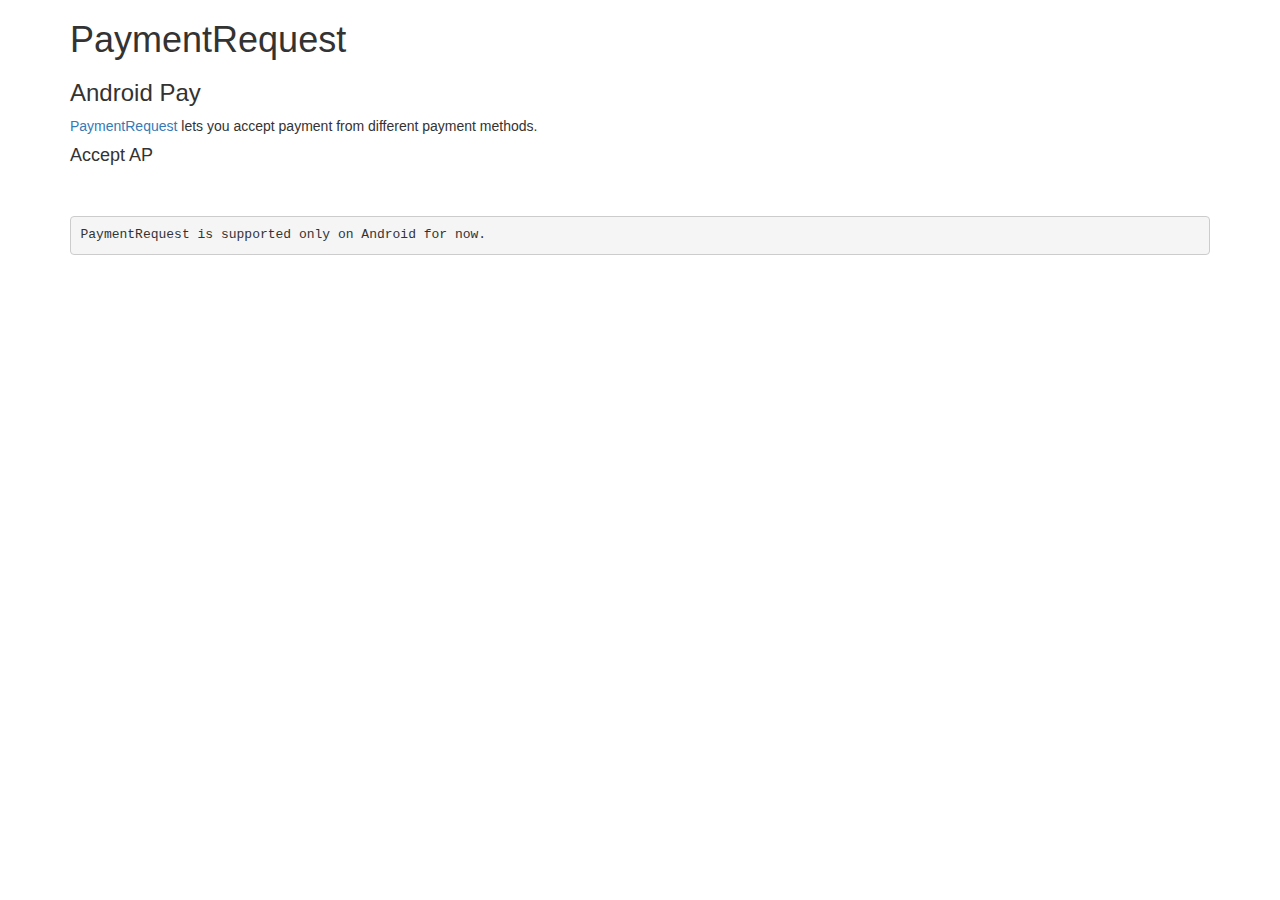
<file: public/android-pay/index.html>
<!DOCTYPE html>
<html lang="en">
  <head>
    <meta charset="utf-8">
    <meta http-equiv="X-UA-Compatible" content="IE=edge">
    <meta name="viewport" content="width=device-width, initial-scale=1">
    <!-- The above 3 meta tags *must* come first in the head; any other head content must come *after* these tags -->
    <title>PR - Android Pay</title>

    <!-- Bootstrap -->
    <link href="../css/bootstrap.min.css" rel="stylesheet">

    <!-- HTML5 shim and Respond.js for IE8 support of HTML5 elements and media queries -->
    <!-- WARNING: Respond.js doesn't work if you view the page via file:// -->
    <!--[if lt IE 9]>
      <script src="https://oss.maxcdn.com/html5shiv/3.7.2/html5shiv.min.js"></script>
      <script src="https://oss.maxcdn.com/respond/1.4.2/respond.min.js"></script>
    <![endif]-->
  </head>
  <body>

  	<div class='container'>
	<h1>PaymentRequest</h1>
	<h3>Android Pay</h3>
	<p>
	  <a href="https://github.com/w3c/browser-payment-api">PaymentRequest</a> lets
	  you accept payment from different payment methods.
	</p>

	<h4>Accept AP</h4>	
	<div>
		<button id="buyButton" class='btn'>Buy</button><br><br>
		<pre id="result"></pre>
	</div>

</body>
</html>

<script>

function onBuyClicked() {
  var supportedInstruments = [
    {
      supportedMethods: ['https://android.com/pay'],
      data: {
        merchantId: '123456',
        allowedCardNetworks: ['AMEX', 'MASTERCARD', 'VISA'],
        paymentMethodTokenizationParameters: {
          tokenizationType: 'GATEWAY_TOKEN',
          parameters: {
            'gateway': 'stripe',
            // Place your own Stripe publishable key here.
            'stripe:publishableKey': 'pk_test_VKUbaXb3LHE7GdxyOBMNwXqa',
            'stripe:version': '2016-03-07'
          }
        }
      }
    }
  ];

  var details = {
    total: {label: 'Donation', amount: {currency: 'USD', value: '55.00'}},
    displayItems: [
      {
        label: 'Original donation amount',
        amount: {currency: 'USD', value: '65.00'}
      },
      {
        label: 'Friends and family discount',
        amount: {currency: 'USD', value: '-10.00'}
      }
    ]
  };

  try {
    new PaymentRequest(supportedInstruments, details) // eslint-disable-line no-undef
        .show()
        .then(function(instrumentResponse) {
          // Simulate server-side processing with a 2 second delay.
          window.setTimeout(function() {
            instrumentResponse.complete('success')
                .then(function() {
                  document.getElementById('result').innerHTML =
                      'methodName: ' + instrumentResponse.methodName +
                      '<br>details: ' +
                      JSON.stringify(instrumentResponse.details, undefined, 2);
                })
                .catch(function(err) {
                  document.getElementById('result').innerHTML = (err.message);
                });
          }, 2000);
        })
        .catch(function(err) {
          document.getElementById('result').innerHTML = (err.message);
        });
  } catch (e) {
    document.getElementById('result').innerHTML = ('Developer mistake: \'' + e.message + '\'');
  }
}

var buyButton = document.getElementById('buyButton');
buyButton.setAttribute('style', 'display: none;');
if (!('PaymentRequest' in window)) {
  document.getElementById('result').innerHTML = (
      'Enable chrome://flags/#enable-experimental-web-platform-features');
} else if (!navigator.userAgent.match(/Android/i)) {
  document.getElementById('result').innerHTML = (
      'PaymentRequest is supported only on Android for now.');
} else if (!navigator.userAgent.match(/Chrome\/5[3-4]/i)) { // eslint-disable-line no-negated-condition
  document.getElementById('result').innerHTML = ('These tests are for Chrome 53 and 54.');
} else {
  buyButton.setAttribute('style', 'display: inline;');
  buyButton.addEventListener('click', onBuyClicked);
}

</script>
</file>
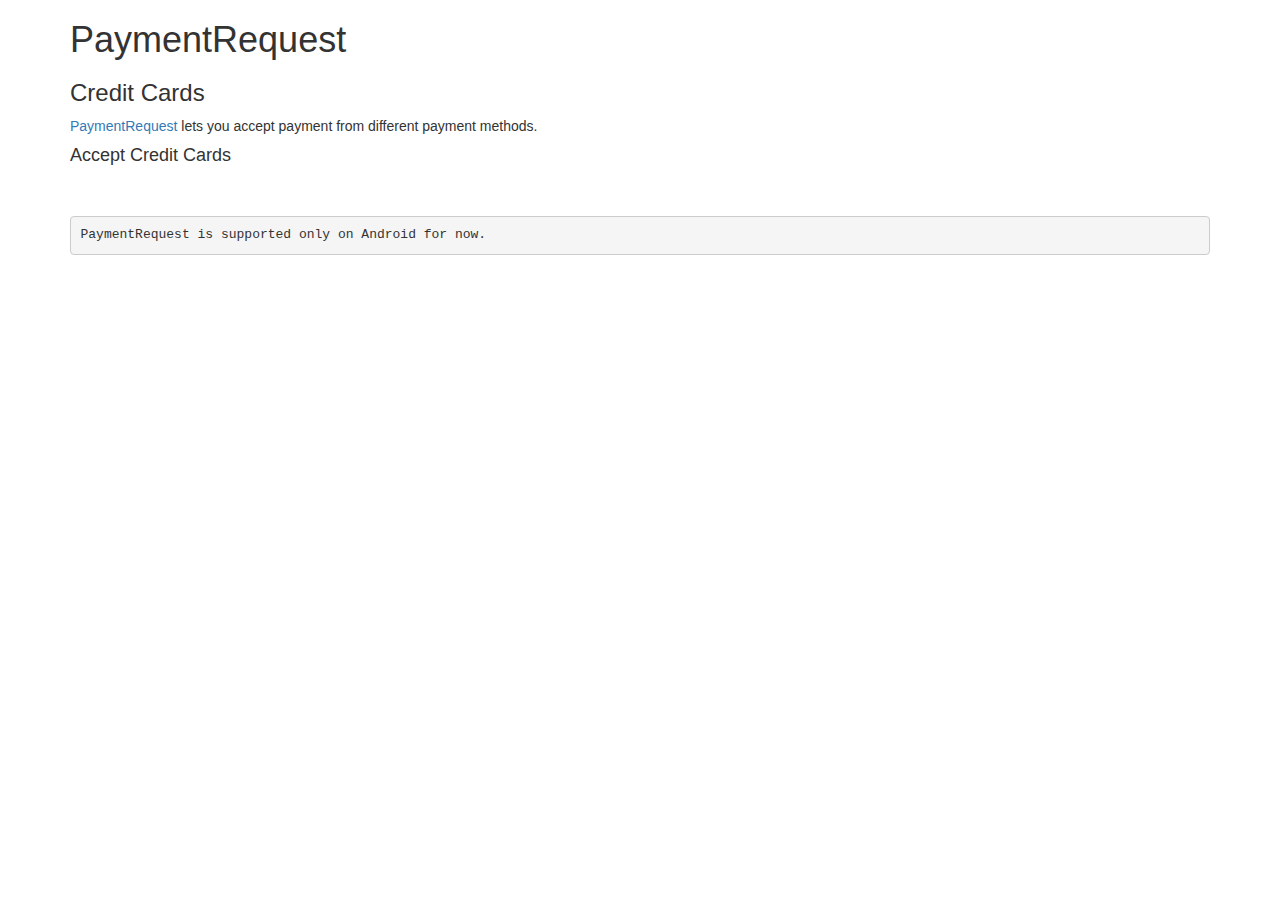
<file: public/credit-cards/index.html>
<!DOCTYPE html>
<html lang="en">
  <head>
    <meta charset="utf-8">
    <meta http-equiv="X-UA-Compatible" content="IE=edge">
    <meta name="viewport" content="width=device-width, initial-scale=1">
    <!-- The above 3 meta tags *must* come first in the head; any other head content must come *after* these tags -->
    <title>PR - Credit Cards</title>

    <!-- Bootstrap -->
    <link href="../css/bootstrap.min.css" rel="stylesheet">

    <!-- HTML5 shim and Respond.js for IE8 support of HTML5 elements and media queries -->
    <!-- WARNING: Respond.js doesn't work if you view the page via file:// -->
    <!--[if lt IE 9]>
      <script src="https://oss.maxcdn.com/html5shiv/3.7.2/html5shiv.min.js"></script>
      <script src="https://oss.maxcdn.com/respond/1.4.2/respond.min.js"></script>
    <![endif]-->
  </head>
  <body>

  	<div class='container'>
	<h1>PaymentRequest</h1>
	<h3>Credit Cards</h3>
	<p>
	  <a href="https://github.com/w3c/browser-payment-api">PaymentRequest</a> lets
	  you accept payment from different payment methods.
	</p>

	<h4>Accept Credit Cards</h4>	
	<div>
		<button id="buyButton" class='btn'>Buy</button><br><br>
		<pre id="result"></pre>
	</div>

</body>
</html>

<script>

function onBuyClicked() {

  var supportedInstruments = [{
    supportedMethods: [
      'amex', 'diners', 'discover', 'jcb', 'maestro', 'mastercard', 'unionpay',
      'visa'
    ]
  }];

  var details = {
    total: {label: 'Donation', amount: {currency: 'USD', value: '55.00'}},
    displayItems: [
      {
        label: 'Original donation amount',
        amount: {currency: 'USD', value: '65.00'}
      },
      {
        label: 'Friends and family discount',
        amount: {currency: 'USD', value: '-10.00'}
      },
      {
        label: 'Standard shipping',
        amount: {currency: 'USD', value: '0.00'}
      }
    ],
    shippingOptions: [
      {
        id: 'standard',
        label: 'Standard shipping',
        amount: {currency: 'USD', value: '0.00'},
        selected: true
      },
      {
        id: 'express',
        label: 'Express shipping',
        amount: {currency: 'USD', value: '12.00'}
      }
    ]
  };

  var options = {requestShipping: true};

  try {
    var request = new PaymentRequest(supportedInstruments, details, options); // eslint-disable-line no-undef

    request.addEventListener('shippingoptionchange', function(evt) {
      evt.updateWith(new Promise(function(resolve, reject) {
        updateDetails(details, request.shippingOption, resolve, reject);
      }));
    });

    request.show().then(function(instrumentResponse) {
      // Simulate server-side processing with a 2 second delay.
      window.setTimeout(function() {
        instrumentResponse.complete('success')
            .then(function() {
              document.getElementById('result').innerHTML =
                  'shippingOption: ' + request.shippingOption +
                  '<br>shippingAddress: ' +
                  JSON.stringify(
                      toDictionary(instrumentResponse.shippingAddress),
                      undefined, 2) +
                  '<br>methodName: ' + instrumentResponse.methodName +
                  '<br>details: ' +
                  JSON.stringify(instrumentResponse.details, undefined, 2);
            })
            .catch(function(err) {
              document.getElementById('result').innerHTML = (err.message);
            });
      }, 2000);
    })
    .catch(function(err) {
      document.getElementById('result').innerHTML = (err.message);
    });
  } catch (e) {
    document.getElementById('result').innerHTML = ('Developer mistake: \'' + e.message + '\'');
  }

}

var buyButton = document.getElementById('buyButton');
buyButton.setAttribute('style', 'display: none;');
if (!('PaymentRequest' in window)) {
  ChromeSamples.setStatus(
      'Enable chrome://flags/#enable-experimental-web-platform-features');
} else if (!navigator.userAgent.match(/Android/i)) {
  document.getElementById('result').innerHTML = ('PaymentRequest is supported only on Android for now.');
} else if (!navigator.userAgent.match(/Chrome\/5[3-4]/i)) { // eslint-disable-line no-negated-condition
  document.getElementById('result').innerHTML = ('These tests are for Chrome 53 and 54.');
} else {
  buyButton.setAttribute('style', 'display: inline;');
  buyButton.addEventListener('click', onBuyClicked);
}

function updateDetails(details, shippingOption, resolve, reject) {
  var selectedShippingOption;
  var otherShippingOption;
  if (shippingOption === 'standard') {
    selectedShippingOption = details.shippingOptions[0];
    otherShippingOption = details.shippingOptions[1];
    details.total.amount.value = '55.00';
  } else if (shippingOption === 'express') {
    selectedShippingOption = details.shippingOptions[1];
    otherShippingOption = details.shippingOptions[0];
    details.total.amount.value = '67.00';
  } else {
    reject('Unknown shipping option \'' + shippingOption + '\'');
    return;
  }
  selectedShippingOption.selected = true;
  otherShippingOption.selected = false;
  details.displayItems.splice(2, 1, selectedShippingOption);
  resolve(details);
}

function toDictionary(addr) {
  var dict = {};
  if (addr) {
    dict.country = addr.country;
    dict.region = addr.region;
    dict.city = addr.city;
    dict.dependentLocality = addr.dependentLocality;
    dict.addressLine = addr.addressLine;
    dict.postalCode = addr.postalCode;
    dict.sortingCode = addr.sortingCode;
    dict.languageCode = addr.languageCode;
    dict.organization = addr.organization;
    dict.recipient = addr.recipient;
    dict.careOf = addr.careOf;
    dict.phone = addr.phone;
  }
  return dict;
}


</script>
</file>
